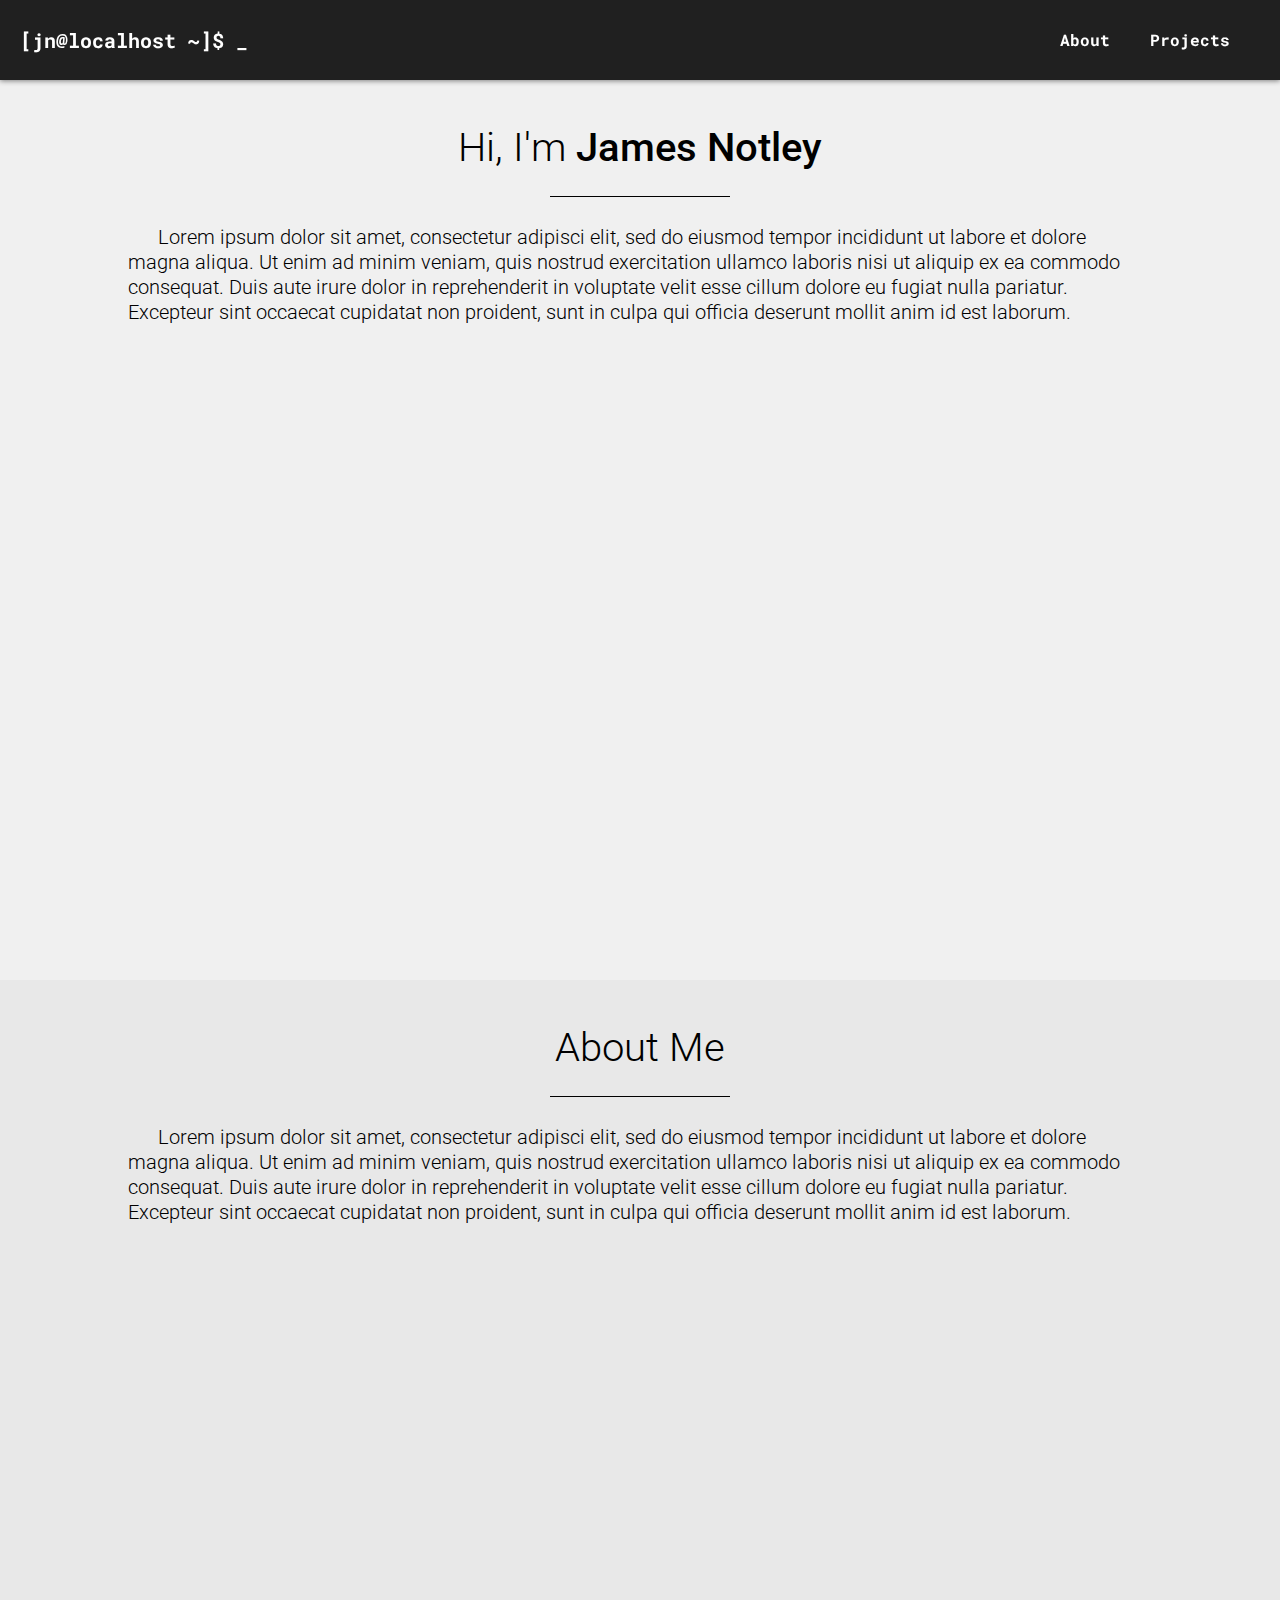
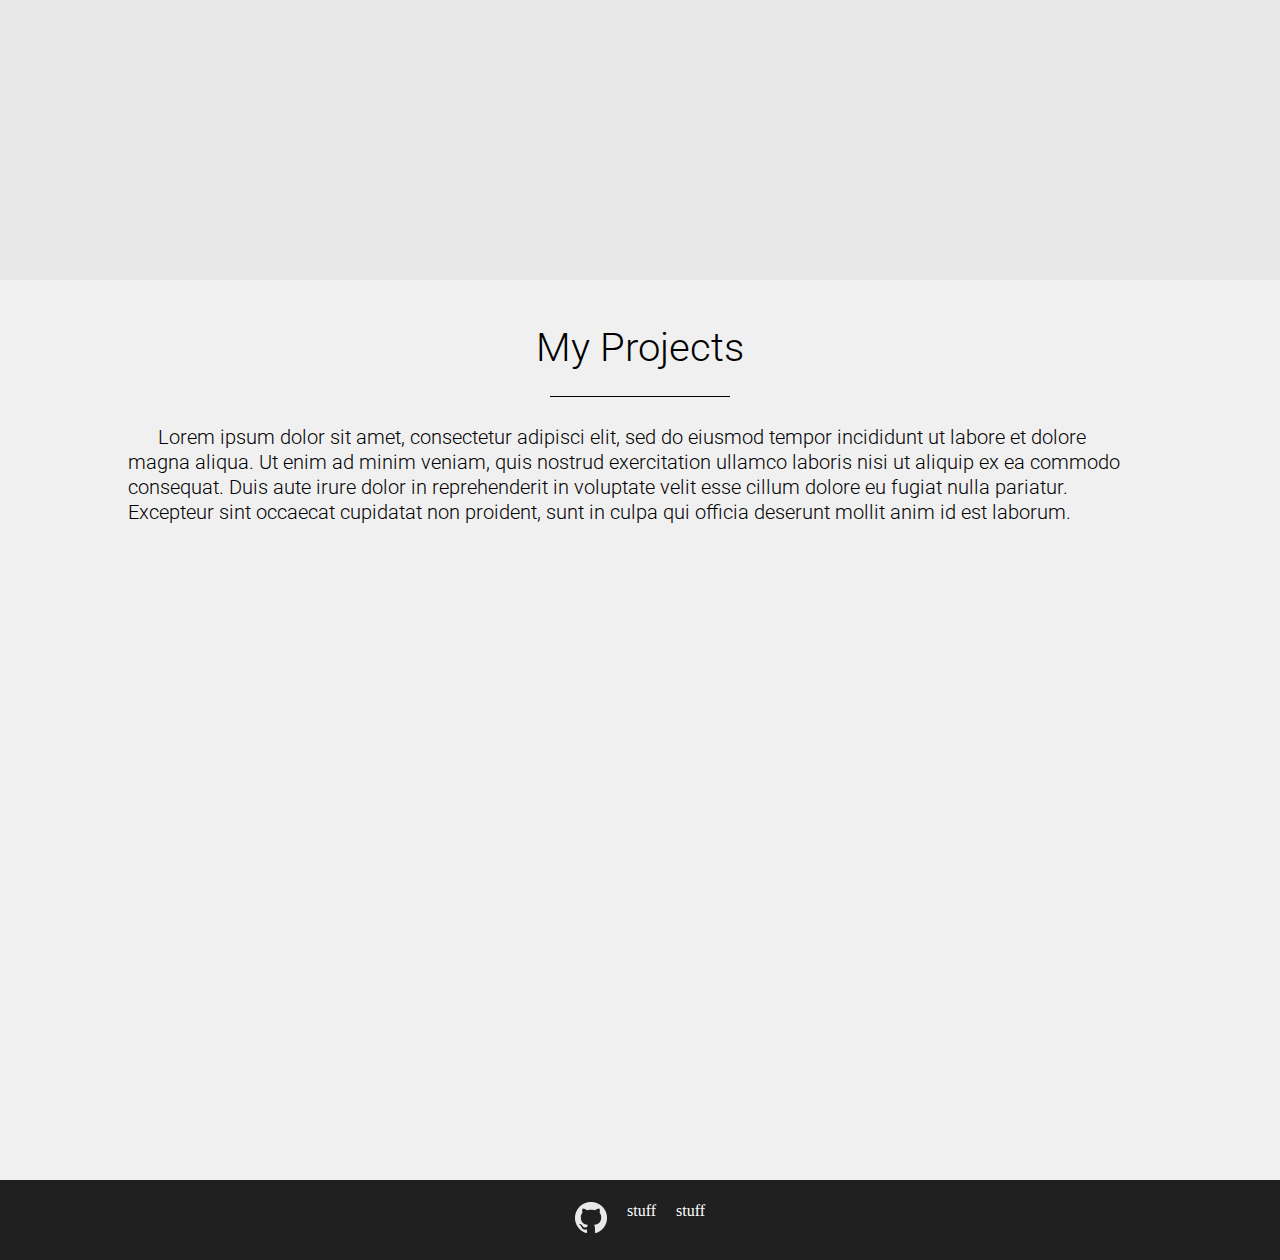
<file: index.html>
<!DOCTYPE html>
<html>
	<head>
		<meta charset="UTF-8">
		<meta name="viewport" content="width=device-width, initial-scale=0.7"> 
		<title>James Notley</title>
		<link rel="shortcut icon" href="img/icon.svg">
		<link rel="stylesheet" href="css/main.css">
	</head>
	<body>
		<div id="top-bar-placeholder"></div>
		<section id="hello">
			<div class="main"> 
				<h2>
					Hi,&nbsp;I'm
					<span style="font-weight:500;">James&nbsp;Notley</span>
				</h2>
				<hr>
				<div class="p">
					Lorem ipsum dolor sit amet, consectetur adipisci elit, sed do 
					eiusmod tempor incididunt ut labore et dolore magna aliqua. Ut enim 
					ad minim veniam, quis nostrud exercitation ullamco laboris nisi ut 
					aliquip ex ea commodo consequat. Duis aute irure dolor in 
					reprehenderit in voluptate velit esse cillum dolore eu fugiat nulla 
					pariatur. Excepteur sint occaecat cupidatat non proident, sunt in 
					culpa qui officia deserunt mollit anim id est laborum.
				</div>
			</div>
		</section>
		<section id="about">
			<div class="main">
				<h2>About Me</h2>
				<hr>
				<div class="p">
					Lorem ipsum dolor sit amet, consectetur adipisci elit, sed do 
					eiusmod tempor incididunt ut labore et dolore magna aliqua. Ut enim 
					ad minim veniam, quis nostrud exercitation ullamco laboris nisi ut 
					aliquip ex ea commodo consequat. Duis aute irure dolor in 
					reprehenderit in voluptate velit esse cillum dolore eu fugiat nulla 
					pariatur. Excepteur sint occaecat cupidatat non proident, sunt in 
					culpa qui officia deserunt mollit anim id est laborum.
				</div>
			</div>
		</section>
		<section id="projects">
			<div class="main">
				<h2>My Projects</h2>
				<hr>
				<div class="p">
					Lorem ipsum dolor sit amet, consectetur adipisci elit, sed do 
					eiusmod tempor incididunt ut labore et dolore magna aliqua. Ut enim 
					ad minim veniam, quis nostrud exercitation ullamco laboris nisi ut 
					aliquip ex ea commodo consequat. Duis aute irure dolor in 
					reprehenderit in voluptate velit esse cillum dolore eu fugiat nulla 
					pariatur. Excepteur sint occaecat cupidatat non proident, sunt in 
					culpa qui officia deserunt mollit anim id est laborum.
				</div>
			</div>
		</section>
		<div id="footer-placeholder"></div>
	</body>
	<script src="script/main.js"></script>
</html>
</file>
<file: css/main.css>
@import url('https://fonts.googleapis.com/css2?family=Roboto+Mono:wght@400;700&family=Roboto:wght@300;500&display=swap');

:root { --bar-height: 80px }
@media screen and (resolution >= 3.125dppx) and (max-width <=1440px) {
	:root { --bar-height: 160px }
}

@media (prefers-color-scheme: dark) {
	/* dark theme */
}

body, html { 
	margin: 0px !important;
	padding: 0px !important;
	scroll-behavior: smooth;
}

h1 {
	font-family: 'Roboto Mono', monospace;
	font-size: 20px;
	font-weight: 300;
}

h2 {
	font-family: 'Roboto', sans-serif;
	font-size: 40px;
	text-align: center;
	line-height: 30px;
	font-weight: 300;
}

/* 
 * hack to get the simplified mode thingy to go away on chrome mobile 
 * man i hate mobile
 */
.p {
	text-indent: 30px;
	font-family: 'Roboto', sans-serif;
	font-size: 20px;
	line-height: 25px;
	padding-top: 20px;
	font-weight: 300;
}

hr {
	background-color: #000000;
	width: 180px;
	height: 1px;
	border-width: 0;
}

#top-bar-template {
	width: 100%;
}

.main {
	padding-top: 20px;
	padding-bottom: 20px;
	width: 80%;
	min-width: 400px;
	margin: auto;
	min-height: calc(100vh - 40px);
}

.main-404 {
	padding-top: 100px;
	height: calc(100vh -  180px);
	min-height: 80px;
}

#hello {
	background: #f0f0f0;
	padding-top: 80px;
}

#about {
	background: #e8e8e8;
}

#projects {
	background: #f0f0f0;
}

/* 
 * blinking bs for the top bar cursor thanks to 
 * https://developer.mozilla.org/en-US/docs/Web/HTML/Element/blink
 * yes i know they said not to do this but whatever
 */
blink {
	animation: 1s linear infinite condemned_blink_effect;
}

@keyframes condemned_blink_effect {
	0% { visibility: hidden; }
	50% { visibility: hidden; }
	100% { visibility: visible; }
}
</file>
